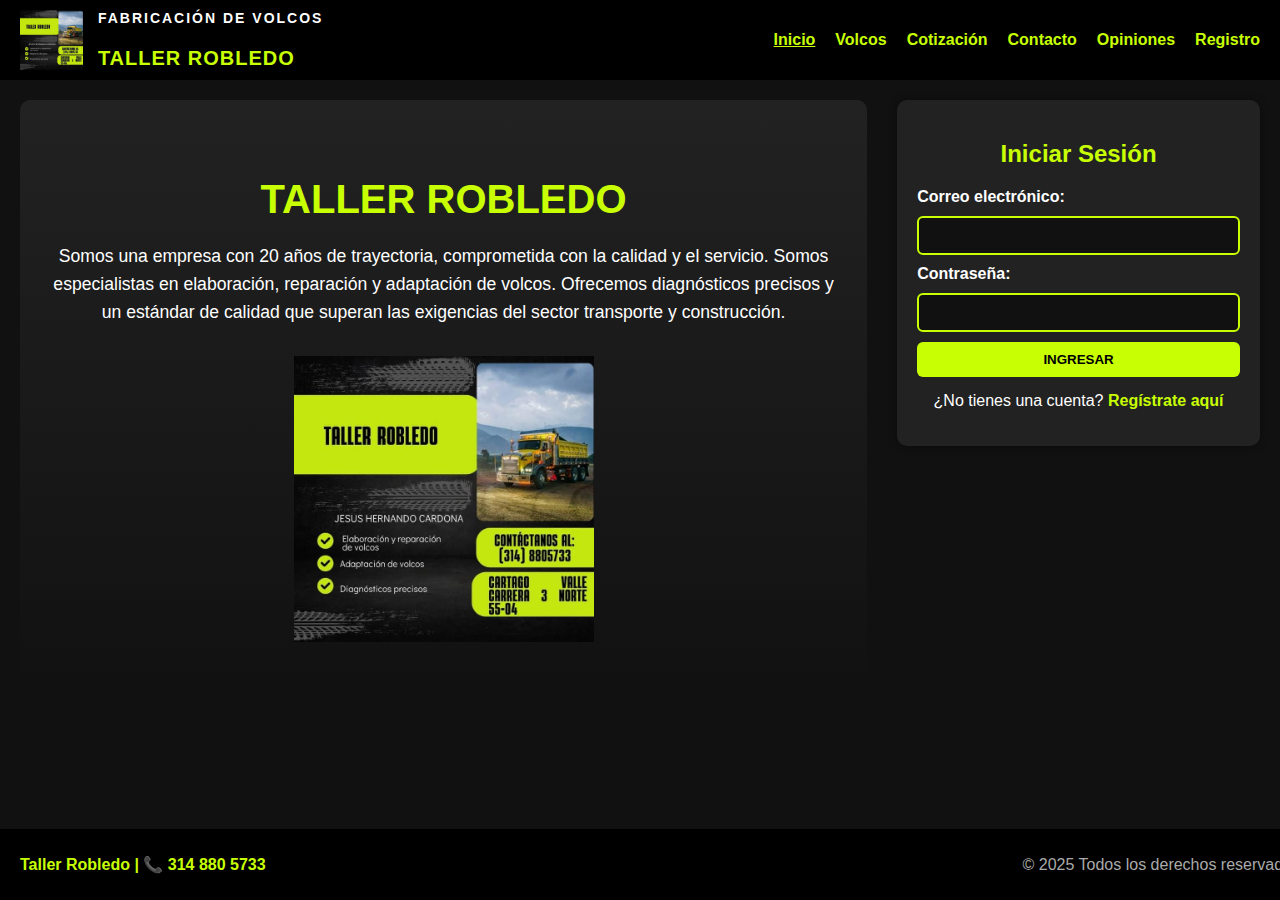
<file: index.html>
<!DOCTYPE html>
<html lang="es">
<head>
  <meta charset="UTF-8">
  <meta name="viewport" content="width=device-width, initial-scale=1.0">
  <title>Taller Robledo - Inicio</title>
  <link rel="stylesheet" href="styles.css">
</head>
<body>
  <header>
    <div class="logo-contenedor">
      <img src="Logotipo.jpg" alt="Logo Taller Robledo" class="logo">
      <div class="texto-logo">
        <span class="slogan">FABRICACIÓN DE VOLCOS</span>
        <span class="nombre">TALLER ROBLEDO</span>
      </div>
    </div>
    <nav>
      <ul class="menu">
        <li><a href="index.html" class="active">Inicio</a></li>
        <li><a href="volcos.html">Volcos</a></li>
        <li><a href="cotizacion.html">Cotización</a></li>
        <li><a href="contacto.html">Contacto</a></li>
        <li><a href="opiniones.html">Opiniones</a></li>
        <li><a href="registro.html">Registro</a></li>
      </ul>
    </nav>
  </header>

  <main class="contenedor-balanceado">

    <!-- Columna izquierda: contenido original -->
    <section class="hero hero-columna">
      <h1 class="titulo-principal">TALLER ROBLEDO</h1>

      <p class="descripcion">
        Somos una empresa con 20 años de trayectoria, comprometida con la calidad y el servicio.  
        Somos especialistas en elaboración, reparación y adaptación de volcos.  
        Ofrecemos diagnósticos precisos y un estándar de calidad que superan las exigencias del sector transporte y construcción.
      </p>

      <div class="logo-centro">
        <img src="Logotipo.jpg" alt="Logotipo Taller Robledo">
      </div>
    </section>

    <!-- Columna derecha: formulario de inicio de sesión -->
    <section class="login-contenedor">
      <h2>Iniciar Sesión</h2>
      <form action="#" method="POST" class="form-login">
        <label for="email">Correo electrónico:</label>
        <input type="email" id="email" name="email" required>

        <label for="password">Contraseña:</label>
        <input type="password" id="password" name="password" required>

        <button type="submit" class="btn-login">Ingresar</button>
      </form>
      <p class="texto-registro">
  ¿No tienes una cuenta?
<a href="registro.html">Regístrate aquí</a>
</p>
    </section>

  </main>

  <footer class="footer">
    <div class="footer-left">
      <p>Taller Robledo | 📞 314 880 5733</p>
    </div>
    <div class="footer-right">
      <p>&copy; 2025 Todos los derechos reservados</p>
    </div>
  </footer>

  <script src="script.js"></script>
</body>
</html>
</file>
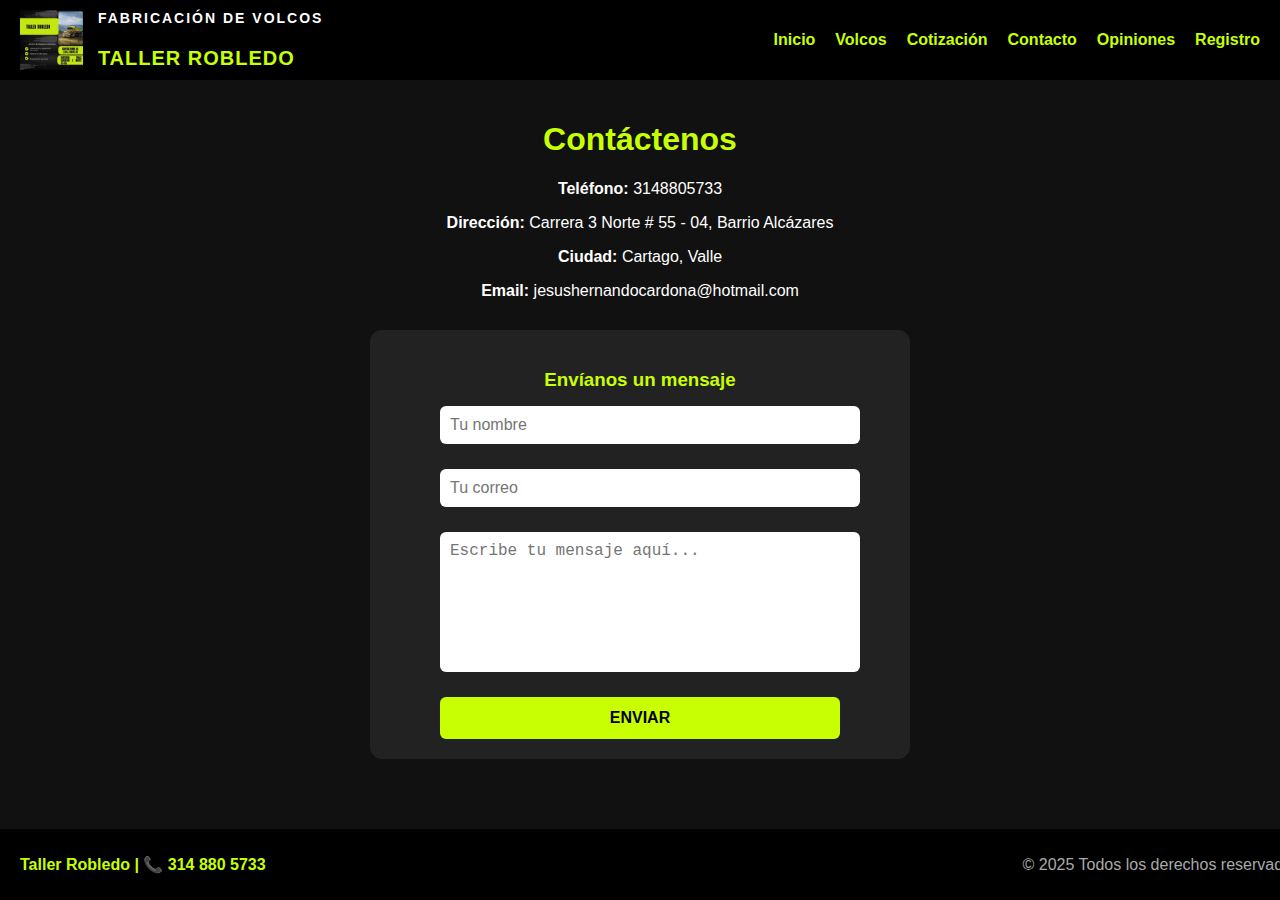
<file: contacto.html>
<!DOCTYPE html>
<html lang="es">
<head>
  <meta charset="UTF-8">
  <meta name="viewport" content="width=device-width, initial-scale=1.0">
  <title>Taller Robledo - Contacto</title>
  <link rel="stylesheet" href="styles.css">
</head>
<body>
  <header>
    <div class="logo-contenedor">
      <img src="Logotipo.jpg" alt="Logo Taller Robledo" class="logo">
      <div class="texto-logo">
        <span class="slogan">FABRICACIÓN DE VOLCOS</span>
        <span class="nombre">TALLER ROBLEDO</span>
      </div>
    </div>
   <nav>
  <ul class="menu">
    <li><a href="index.html">Inicio</a></li>
    <li><a href="volcos.html">Volcos</a></li>
    <li><a href="cotizacion.html">Cotización</a></li>
    <li><a href="contacto.html">Contacto</a></li>
    <li><a href="opiniones.html">Opiniones</a></li>
    <li><a href="registro.html">Registro</a></li>
  </ul>
</nav>
  </header>

  <main>
    <h1>Contáctenos</h1>
    <p><strong>Teléfono:</strong> 3148805733</p>
    <p><strong>Dirección:</strong> Carrera 3 Norte # 55 - 04, Barrio Alcázares</p>
    <p><strong>Ciudad:</strong> Cartago, Valle</p>
    <p><strong>Email:</strong> jesushernandocardona@hotmail.com</p>

    <!-- Formulario de contacto -->
    <div class="mensaje-contenedor">
      <h3>Envíanos un mensaje</h3>
      <form>
        <input type="text" placeholder="Tu nombre" required>
        <input type="email" placeholder="Tu correo" required>
        <textarea placeholder="Escribe tu mensaje aquí..." required></textarea>
        <button type="submit">ENVIAR</button>
      </form>
    </div>
  </main>

  <footer class="footer">
    <div class="footer-left">
      <p>Taller Robledo | 📞 314 880 5733</p>
    </div>
    <div class="footer-right">
      <p>&copy; 2025 Todos los derechos reservados</p>
    </div>
  </footer>
</body>
</html>
</file>
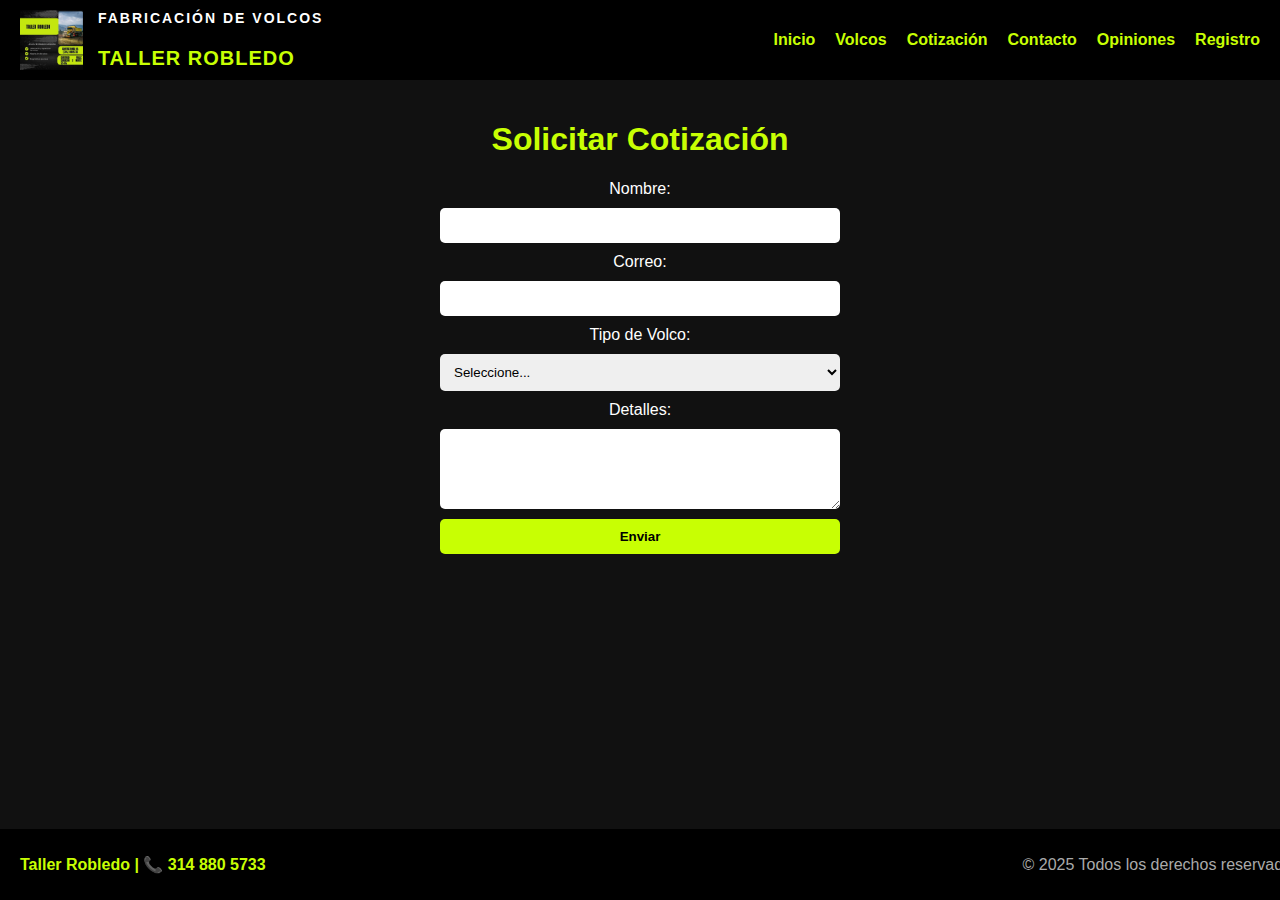
<file: cotizacion.html>
<!DOCTYPE html>
<html lang="es">
<head>
  <meta charset="UTF-8">
  <meta name="viewport" content="width=device-width, initial-scale=1.0">
  <title>Taller Robledo - Cotización</title>
  <link rel="stylesheet" href="styles.css">
</head>
<body>
  <header>
    <div class="logo-contenedor">
  <img src="Logotipo.jpg" alt="Logo Taller Robledo" class="logo">
  <div class="texto-logo">
    <span class="slogan">FABRICACIÓN DE VOLCOS</span>
    <span class="nombre">TALLER ROBLEDO</span>
  </div>
   </div>
    <nav>
  <ul class="menu">
    <li><a href="index.html">Inicio</a></li>
    <li><a href="volcos.html">Volcos</a></li>
    <li><a href="cotizacion.html">Cotización</a></li>
    <li><a href="contacto.html">Contacto</a></li>
    <li><a href="opiniones.html">Opiniones</a></li>
    <li><a href="registro.html">Registro</a></li>
  </ul>
</nav>
  </header>

  <main>
    <h1>Solicitar Cotización</h1>
    <form id="cotizacionForm">
      <label for="nombre">Nombre:</label>
      <input type="text" id="nombre" required>

      <label for="email">Correo:</label>
      <input type="email" id="email" required>

      <label for="volco">Tipo de Volco:</label>
      <select id="volco" required>
        <option value="">Seleccione...</option>
        <option value="bañera">Bañera</option>
        <option value="inter">Inter</option>
        <option value="ocho cuadros">Ocho Cuadros</option>
      </select>

      <label for="mensaje">Detalles:</label>
      <textarea id="mensaje" rows="4"></textarea>

      <button type="submit">Enviar</button>
    </form>
  </main>

  <footer class="footer">
  <div class="footer-left">
    <p>Taller Robledo | 📞 314 880 5733</p>
  </div>
  <div class="footer-right">
    <p>&copy; 2025 Todos los derechos reservados</p>
  </div>
</footer>
  <script src="script.js"></script>
</body>
</html>
</file>
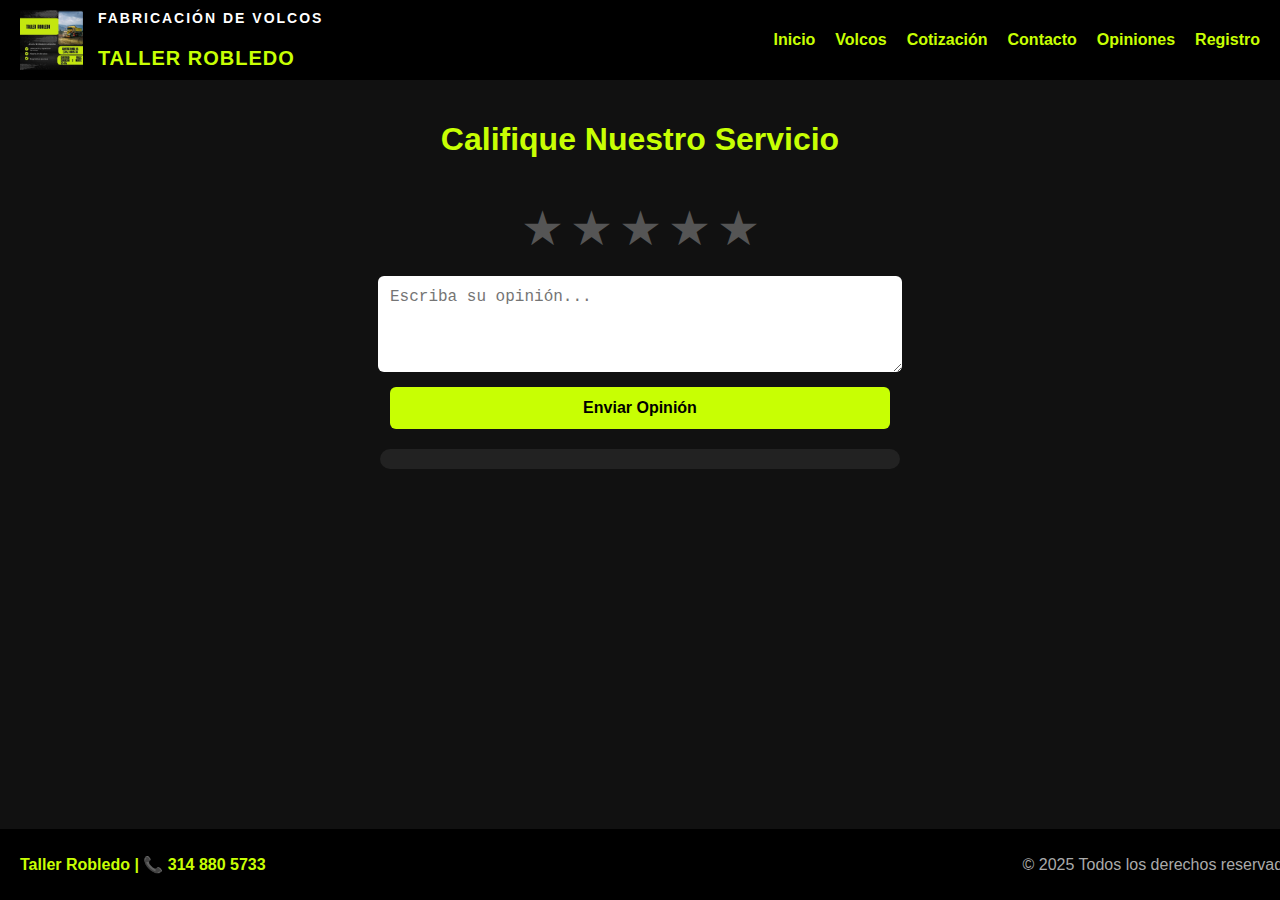
<file: opiniones.html>
<!DOCTYPE html>
<html lang="es">
<head>
  <meta charset="UTF-8">
  <meta name="viewport" content="width=device-width, initial-scale=1.0">
  <title>Taller Robledo - Opiniones</title>
  <link rel="stylesheet" href="styles.css">
</head>
<body>
  <header>
    <div class="logo-contenedor">
  <img src="Logotipo.jpg" alt="Logo Taller Robledo" class="logo">
  <div class="texto-logo">
    <span class="slogan">FABRICACIÓN DE VOLCOS</span>
    <span class="nombre">TALLER ROBLEDO</span>
  </div>
   </div>
    <nav>
  <ul class="menu">
    <li><a href="index.html">Inicio</a></li>
    <li><a href="volcos.html">Volcos</a></li>
    <li><a href="cotizacion.html">Cotización</a></li>
    <li><a href="contacto.html">Contacto</a></li>
    <li><a href="opiniones.html">Opiniones</a></li>
    <li><a href="registro.html">Registro</a></li>
  </ul>
</nav>
  </header>

  <main>
    <h1>Califique Nuestro Servicio</h1>
   <div class="rating" id="rating">
  <span data-value="5">★</span>
  <span data-value="4">★</span>
  <span data-value="3">★</span>
  <span data-value="2">★</span>
  <span data-value="1">★</span>
</div>
    <textarea id="comentario" rows="4" placeholder="Escriba su opinión..."></textarea>
    <button id="enviarOpinion">Enviar Opinión</button>
    <div id="opinionesLista"></div>
  </main>

 <footer class="footer">
  <div class="footer-left">
    <p>Taller Robledo | 📞 314 880 5733</p>
  </div>
  <div class="footer-right">
    <p>&copy; 2025 Todos los derechos reservados</p>
  </div>
</footer>
  <script src="script.js"></script>
</body>
</html>
</file>
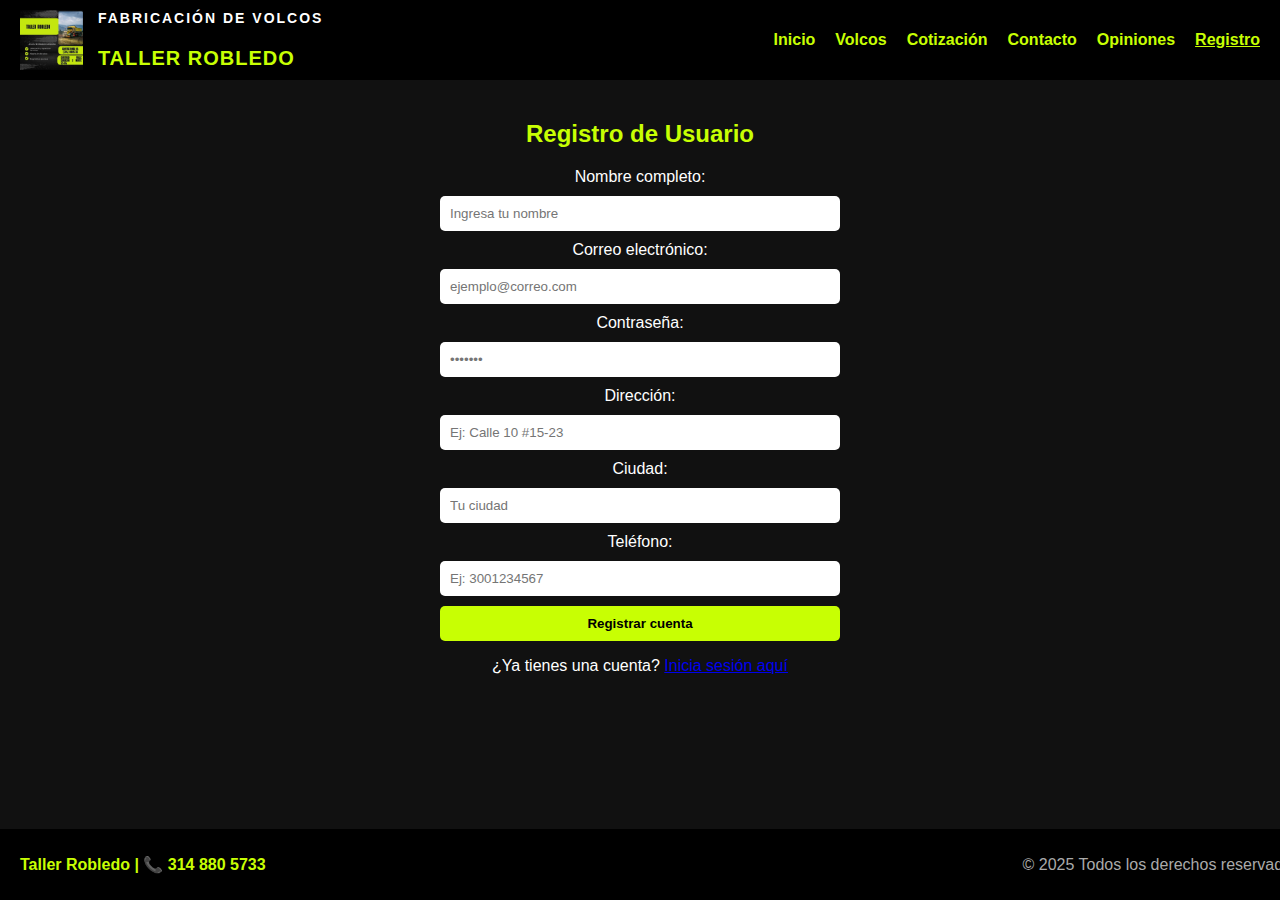
<file: registro.html>
<!DOCTYPE html>
<html lang="es">
<head>
  <meta charset="UTF-8">
  <meta name="viewport" content="width=device-width, initial-scale=1.0">
  <title>Registro | Taller Robledo</title>
  <link rel="stylesheet" href="styles.css">
</head>

<body>
  <header>
    <div class="logo-contenedor">
      <img src="Logotipo.jpg" alt="Logo Taller Robledo" class="logo">
      <div class="texto-logo">
        <span class="slogan">FABRICACIÓN DE VOLCOS</span>
        <span class="nombre">TALLER ROBLEDO</span>
      </div>
    </div>

    <nav>
      <ul class="menu">
        <li><a href="index.html">Inicio</a></li>
        <li><a href="volcos.html">Volcos</a></li>
        <li><a href="cotizacion.html">Cotización</a></li>
        <li><a href="contacto.html">Contacto</a></li>
        <li><a href="opiniones.html">Opiniones</a></li>
        <li><a href="registro.html" class="active">Registro</a></li>
      </ul>
    </nav>
  </header>

  <main class="auth-section">
    <div class="auth-container">
      <h2>Registro de Usuario</h2>

      <!-- FORMULARIO CON ACTION AL SERVLET -->
      <form action="RegistrarUsuarioServlet" method="POST" class="form-registro">

        <label for="nombre">Nombre completo:</label>
        <input type="text" id="nombre" name="nombre" placeholder="Ingresa tu nombre" required>

        <label for="email">Correo electrónico:</label>
        <input type="email" id="email" name="email" placeholder="ejemplo@correo.com" required>

        <label for="password">Contraseña:</label>
        <input type="password" id="password" name="password" placeholder="•••••••" required>

        <label for="direccion">Dirección:</label>
        <input type="text" id="direccion" name="direccion" placeholder="Ej: Calle 10 #15-23" required>

        <label for="ciudad">Ciudad:</label>
        <input type="text" id="ciudad" name="ciudad" placeholder="Tu ciudad" required>

        <label for="telefono">Teléfono:</label>
        <input type="tel" id="telefono" name="telefono" placeholder="Ej: 3001234567" required>

        <button type="submit" class="btn-primary">Registrar cuenta</button>
      </form>

      <p class="auth-link">
        ¿Ya tienes una cuenta? <a href="index.html">Inicia sesión aquí</a>
      </p>

    </div>
  </main>

  <footer class="footer">
    <div class="footer-left">
      <p>Taller Robledo | 📞 314 880 5733</p>
    </div>
    <div class="footer-right">
      <p>© 2025 Todos los derechos reservados</p>
    </div>
  </footer>
</body>
</html>
</file>
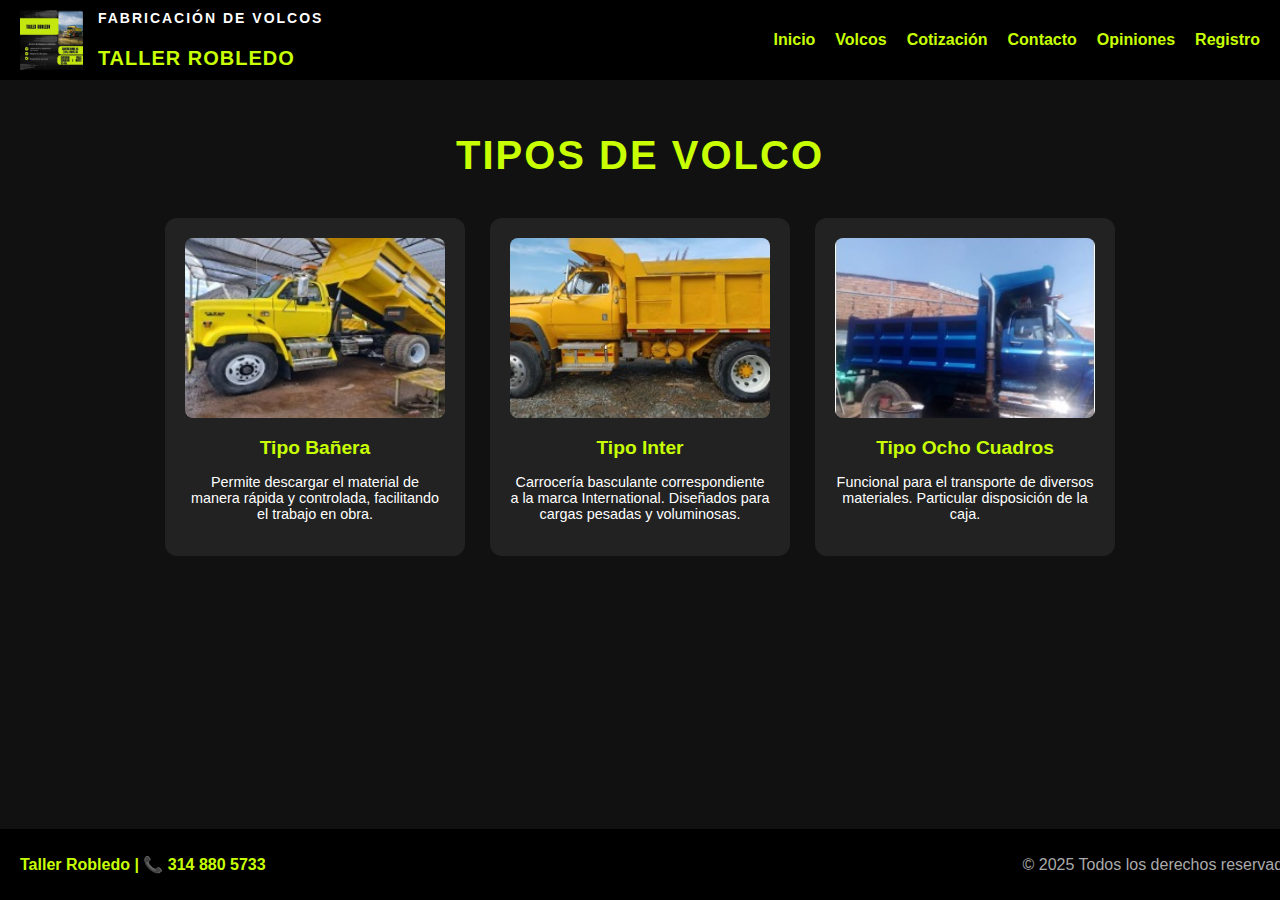
<file: volcos.html>
<!DOCTYPE html>
<html lang="es">
<head>
  <meta charset="UTF-8">
  <meta name="viewport" content="width=device-width, initial-scale=1.0">
  <title>Taller Robledo - Volcos</title>
  <link rel="stylesheet" href="styles.css">
</head>
<body>
  <header>
   <div class="logo-contenedor">
  <img src="Logotipo.jpg" alt="Logo Taller Robledo" class="logo">
  <div class="texto-logo">
    <span class="slogan">FABRICACIÓN DE VOLCOS</span>
    <span class="nombre">TALLER ROBLEDO</span>
  </div>
   </div> 
   <nav>
  <ul class="menu">
    <li><a href="index.html">Inicio</a></li>
    <li><a href="volcos.html">Volcos</a></li>
    <li><a href="cotizacion.html">Cotización</a></li>
    <li><a href="contacto.html">Contacto</a></li>
    <li><a href="opiniones.html">Opiniones</a></li>
    <li><a href="registro.html">Registro</a></li>
  </ul>
</nav>
  </header>

  <main>
    <section class="tipos-volco">
      <h2>Tipos de Volco</h2>
      <div class="volcos-container">
        
        <!-- Tipo Bañera -->
        <div class="volco">
          <img src="bañera.jpg" alt="Volco tipo bañera">
          <h3>Tipo Bañera</h3>
          <p>Permite descargar el material de manera rápida y controlada, facilitando el trabajo en obra.</p>
        </div>

        <!-- Tipo Inter -->
        <div class="volco">
          <img src="inter.jpg" alt="Volco tipo inter">
          <h3>Tipo Inter</h3>
          <p>Carrocería basculante correspondiente a la marca International. Diseñados para cargas pesadas y voluminosas.</p>
        </div>

        <!-- Tipo Ocho Cuadros -->
        <div class="volco">
          <img src="ocho cuadros.jpg" alt="Volco tipo ocho cuadros">
          <h3>Tipo Ocho Cuadros</h3>
          <p>Funcional para el transporte de diversos materiales. Particular disposición de la caja.</p>
        </div>

      </div>
    </section>
  </main>

  <footer class="footer">
  <div class="footer-left">
    <p>Taller Robledo | 📞 314 880 5733</p>
  </div>
  <div class="footer-right">
    <p>&copy; 2025 Todos los derechos reservados</p>
  </div>
</footer>
  <script src="script.js"></script>
</body>
</html>
</file>
<file: styles.css>
html, body { 
  height: 100%; 
  margin: 0; 
  display: flex; 
  flex-direction: column; 
} 

 main { 
  flex: 1;  /* el contenido ocupa el espacio disponible */ 
} 

/* === Estilos Generales === */ 

body { 
  font-family: Arial, sans-serif; 
  margin: 0; 
  padding: 0; 
  background-color: #111; 
  color: #fff; 
} 

 header { 
  background: #000; 
  display: flex; 
  justify-content: space-between; 
  align-items: center; 
  padding: 10px 20px; 
} 

 .logo { 
  height: 60px; 
} 

 

.menu { 

  list-style: none; 

  display: flex; 

  gap: 20px; 

} 

 

.menu li a { 

  color: #C8FF03; 

  text-decoration: none; 

  font-weight: bold; 

} 

 

.menu li a.active, 

.menu li a:hover { 

  text-decoration: underline; 

} 

 

main { 

  padding: 20px; 

  text-align: center; 

} 

 

.hero { 

  padding: 50px 20px; 

  background: linear-gradient(180deg, #222, #111); 

  border-radius: 10px; 

} 

 

h1, h2 { 

  color: #C8FF03; 

} 

 

/* === Volcos === */ 

.volcos-container { 

  display: flex; 

  justify-content: center; 

  gap: 25px; 

  flex-wrap: nowrap;     /* Siempre en fila horizontal */ 

  overflow-x: auto;      /* Scroll horizontal si no caben */ 

  padding: 10px; 

} 

 

.volco { 

  background: #222; 

  padding: 20px; 

  border-radius: 12px; 

  width: 260px;          /* ancho fijo para que todos sean iguales */ 

  flex-shrink: 0;        /* evita que se achiquen */ 

  transition: transform 0.3s, box-shadow 0.3s; 

  text-align: center; 

} 

 

.volco:hover { 

  transform: translateY(-5px); 

  box-shadow: 0 6px 12px rgba(0,0,0,0.4); 

} 

 

.volco img { 

  width: 100%; 

  height: 180px; 

  object-fit: cover; 

  border-radius: 8px; 

} 

 

.volco h3 { 

  color: #C8FF03; /* verde neón */ 

  margin: 15px 0 10px; 

  font-size: 1.2rem; 

} 

 

.volco p { 

  font-size: 0.9rem; 

  color: #fff; /* blanco */ 

} 

 

/* === Título Tipos de Volco === */ 

.tipos-volco h2 { 

  color: #C8FF03; 

  font-size: 2.5rem;   /* más grande */ 

  margin-bottom: 30px; 

  text-transform: uppercase; /* todo en mayúsculas */ 

  letter-spacing: 2px; /* separación entre letras */ 

} 

/* === Formularios === */ 

form { 

  display: flex; 

  flex-direction: column; 

  gap: 10px; 

  max-width: 400px; 

  margin: auto; 

} 

 

input, select, textarea { 

  padding: 10px; 

  border: none; 

  border-radius: 5px; 

} 

 

button { 

  background: #C8FF03; 

  border: none; 

  padding: 10px; 

  border-radius: 5px; 

  font-weight: bold; 

  cursor: pointer; 

} 

 

button:hover { 

  background: #a6db00; 

} 

 

/* === Opiniones === */ 

.rating { 

  font-size: 2rem; 

  cursor: pointer; 

  color: #555; 

} 

 

.rating span.active { 

  color: #C8FF03; 

} 

 

#opinionesLista { 

  margin-top: 20px; 

  text-align: left; 

  max-width: 500px; 

  margin-left: auto; 

  margin-right: auto; 

  background: #222; 

  padding: 10px; 

  border-radius: 10px; 

} 

/* === Logo + Texto del encabezado === */ 

.logo-contenedor { 

  display: flex; 

  align-items: flex-start;  

  gap: 15px; 

} 

 

.logo { 

  height: 60px; /* altura fija del logo */ 

} 

 

.texto-logo { 

  display: flex; 

  flex-direction: column; 

  justify-content: space-between; /* primera línea arriba, segunda abajo */ 

  height: 60px; /* misma altura que el logo */ 

} 

 

.texto-logo .slogan { 

  color: #fff; 

  font-size: 14px; 

  font-weight: bold; 

  letter-spacing: 2px; 

  text-transform: uppercase; 

} 

 

.texto-logo .nombre { 

  color: #C8FF03; 

  font-size: 20px; 

  font-weight: 900; 

  letter-spacing: 1px; 

  text-transform: uppercase; 

} 

/* === Título principal del index === */ 

.titulo-principal { 

  font-size: 2.5rem;  /* mismo tamaño que TIPOS DE VOLCO */ 

  color: #C8FF03; 

  text-transform: uppercase; 

  margin-bottom: 20px; 

} 

 

/* === Descripción debajo del título === */ 

.descripcion { 

  font-size: 1.1rem; 

  line-height: 1.6; 

  color: #fff;   /* blanco */ 

  margin: 0 auto 30px auto; 

  max-width: 800px; 

  text-align: center; 

} 

 

/* === Logo centrado debajo del texto === */ 

.logo-centro img { 

  display: block; 

  margin: 0 auto; 

  max-width: 300px; 

} 

 

/* === Footer === */ 

.footer { 

  background: #000; 

  color: #fff; 

  padding: 10px 20px; 

  display: flex; 

  justify-content: space-between;  /* separa izq. y der. */ 

  align-items: flex-end;           /* alineados abajo */ 

  position: relative; 

  bottom: 0; 

  left: 0; 

  width: 100%; 

} 

 

.footer-left { 

  color: #C8FF03; 

  font-weight: bold; 

  text-align: left; 

} 

 

.footer-right { 

  color: #aaa; 

  text-align: right; 

  margin-left: auto;  /* fuerza el texto a la derecha */ 

} 

 

/* === Formulario de contacto === */ 

.mensaje-contenedor { 

  background: #222; 

  padding: 20px; 

  border-radius: 12px; 

  margin: 30px auto; 

  max-width: 500px; 

  text-align: center; 

} 

 

.mensaje-contenedor h3 { 

  color: #C8FF03; 

  margin-bottom: 15px; 

} 

 

.mensaje-contenedor input, 

.mensaje-contenedor textarea { 

  width: 100%; 

  padding: 10px; 

  margin-bottom: 15px; 

  border: none; 

  border-radius: 6px; 

  font-size: 1rem; 

} 

 

.mensaje-contenedor textarea { 

  height: 120px; 

  resize: none; 

} 

 

.mensaje-contenedor button { 

  background: #C8FF03;   /* verde neón */ 

  color: #000;           /* texto negro */ 

  border: none; 

  padding: 12px 20px; 

  border-radius: 6px; 

  font-weight: bold; 

  font-size: 1rem; 

  cursor: pointer; 

  transition: background 0.3s; 

} 

 

.mensaje-contenedor button:hover { 

  background: #a6db00;   /* verde un poco más oscuro */ 

} 

/* === Opiniones === */ 

.rating { 

  font-size: 2rem; 

  color: #ccc; 

  cursor: pointer; 

  display: inline-block; 

  margin-bottom: 15px; 

} 

 

.rating span { 

  margin: 0 3px; 

  transition: color 0.3s; 

} 

 

.rating span:hover, 

.rating span.selected, 

.rating span.hover { 

  color: #FFD700; /* Amarillo dorado */ 

} 

 

#comentario { 

  width: 100%; 

  max-width: 500px; 

  padding: 10px; 

  border-radius: 6px; 

  border: 1px solid #ccc; 

  margin-bottom: 15px; 

  font-size: 1rem; 

} 

 

#enviarOpinion { 

  background: #C8FF03; 

  color: #000; 

  border: none; 

  padding: 10px 20px; 

  font-weight: bold; 

  border-radius: 6px; 

  cursor: pointer; 

  transition: background 0.3s; 

} 

 

#enviarOpinion:hover { 

  background: #a6db00; 

} 

 

#opinionesLista { 

  margin-top: 20px; 

  max-width: 500px; 

  text-align: left; 

} 

 

.opinion { 

  background: #f9f9f9; 

  padding: 10px; 

  margin-bottom: 10px; 

  border-radius: 6px; 

  border-left: 5px solid #C8FF03; 

} 

#rating span { 

  font-size: 2rem; 

  cursor: pointer; 

  color: #555;       /* gris cuando no está seleccionada */ 

  transition: color 0.3s; 

} 

 

#rating span.hover { 

  color: #C8FF03;    /* verde neón al pasar el mouse */ 

} 

 

#rating span.active { 

  color: #FFD700;    /* dorado cuando está seleccionada */ 

} 

/* === Opiniones mejoradas === */ 

#rating { 

  margin: 20px 0; 

} 

 

#comentario { 

  width: 100%; 

  max-width: 500px; 

  display: block; 

  margin: 0 auto 15px auto; 

  padding: 12px; 

  border-radius: 6px; 

  border: none; 

  font-size: 1rem; 

} 

 

#enviarOpinion { 

  display: block; 

  width: 100%; 

  max-width: 500px; 

  margin: 0 auto; 

  background: #C8FF03; 

  color: #000; 

  border: none; 

  padding: 12px; 

  border-radius: 6px; 

  font-weight: bold; 

  font-size: 1rem; 

  cursor: pointer; 

  transition: background 0.3s; 

} 

 

#enviarOpinion:hover { 

  background: #a6db00; 

} 

 

/* Estilo de cada opinión */ 

.opinion-box { 

  background: #222; 

  border: 2px solid #C8FF03; 

  border-radius: 10px; 

  padding: 15px; 

  margin: 15px auto; 

  max-width: 500px; 

  text-align: left; 

  color: #fff; 

} 

/* Distribución general de dos columnas para la página de inicio */ 

.contenedor-balanceado { 

  display: flex; 

  justify-content: space-between; 

  align-items: flex-start; 

  gap: 30px; 

  padding: 20px; 

} 

 

/* Columna izquierda ocupa mayor espacio */ 

.hero-columna { 

  flex: 2.5; 

} 

 

/* Columna derecha para login */ 

.login-contenedor { 

  flex: 1; 

  background: #f4f4f4; 

  padding: 20px; 

  border-radius: 10px; 

  text-align: center; 

  box-shadow: 0 0 10px rgba(0,0,0,0.1); 

} 

 

/* Estilos del formulario de login */ 

.form-login { 

  display: flex; 

  flex-direction: column; 

  gap: 10px; 

  margin-top: 15px; 

} 

 

.form-login label { 

  text-align: left; 

  font-weight: bold; 

} 

 

.form-login input { 

  padding: 8px; 

  border: 1px solid #999; 

  border-radius: 6px; 

} 

 

.btn-login { 

  cursor: pointer; 

  border: none; 

  border-radius: 6px; 

  padding: 10px; 

  font-weight: bold; 

  transition: 0.3s; 

} 

 

.btn-login:hover { 

  opacity: 0.8; 

} 

 

.texto-registro { 

  margin-top: 15px; 

} 

 

/* Adaptación a pantallas móviles */ 

@media (max-width: 768px) { 

  .contenedor-balanceado { 

    flex-direction: column; 

  } 

  .login-contenedor { 

    width: 100 percent; 

  } 

} 

/* Columna derecha para login */ 

.login-contenedor { 

  flex: 1; 

  background: #222; /* Fondo oscuro para mantener la estética */ 

  padding: 20px; 

  border-radius: 10px; 

  text-align: center; 

  box-shadow: 0 0 10px rgba(0,0,0,0.4); 

  color: #fff; 

} 

 

/* Títulos del login */ 

.login-contenedor h3 { 

  color: #C8FF03; 

  font-size: 1.4rem; 

  margin-bottom: 15px; 

} 

 

/* Campos del formulario */ 

.form-login input { 

  background: #111; 

  color: white; 

  border: 2px solid #C8FF03; 

  padding: 10px; 

  border-radius: 6px; 

} 

 

/* Botón acorde a tu diseño */ 

.btn-login { 

  background: #C8FF03; 

  color: #000; 

  padding: 10px; 

  border-radius: 6px; 

  font-weight: bold; 

  cursor: pointer; 

  border: none; 

  text-transform: uppercase; 

} 

 

.btn-login:hover { 

  background: #a6db00; 

} 

 

/* Texto inferior */ 

.texto-registro a { 

  color: #C8FF03; 

  font-weight: bold; 

  text-decoration: none; 

} 

 

.texto-registro a:hover { 

  text-decoration: underline; 

}
</file>
